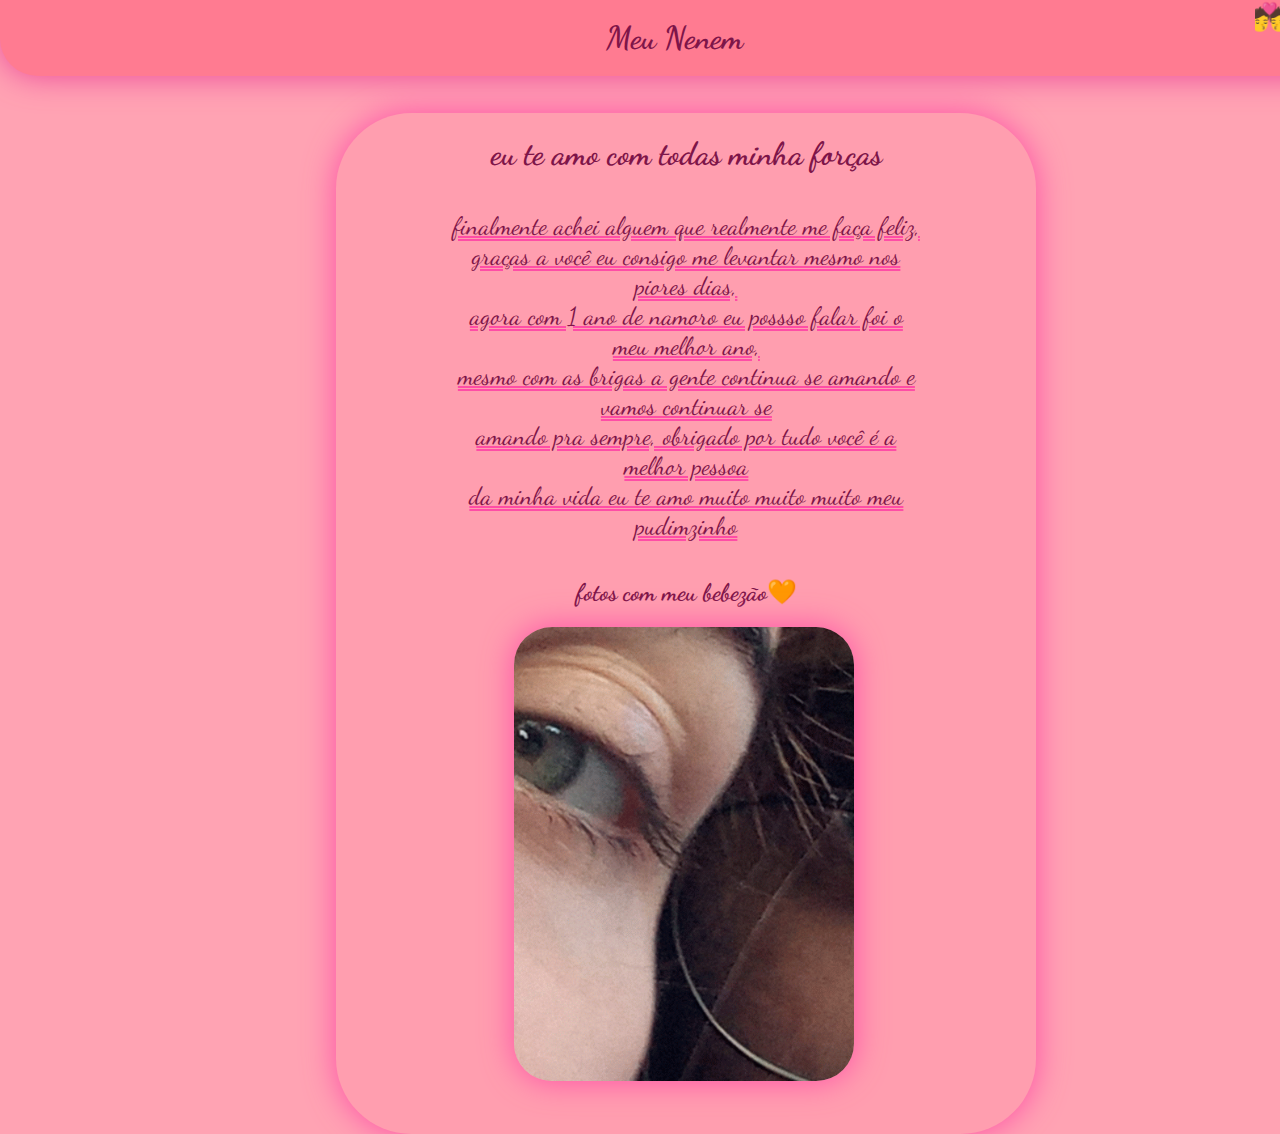
<file: index.html>
<!DOCTYPE html>
<html lang="pt-br">
<head>
    <meta charset="UTF-8">
    <meta http-equiv="X-UA-Compatible" content="IE=edge">
    <meta name="viewport" content="width=device-width, initial-scale=1.0">
    <link rel="stylesheet" type="text/css" href="css/style.css">
    <link rel="preconnect" href="https://fonts.googleapis.com"><link rel="preconnect" href="https://fonts.gstatic.com" crossorigin><link href="https://fonts.googleapis.com/css2?family=Dancing+Script&display=swap" rel="stylesheet">
    
    <title>Feliz Natal</title>
</head>
<body>
    <button id="button"><a href="index2.html" >&#127854;</a></button>
    <button id="button2"><a href="index3.html">&#128143;</a></button>
    <h1 class="titulo" > Meu Nenem </h1>
    <div id="container-1">
        <h1>eu te amo com todas minha forças</h1>

        <p>finalmente achei alguem que realmente me faça feliz,<br> 
        graças a você eu consigo me levantar mesmo nos piores dias,<br>
        agora com 1 ano de namoro eu possso falar foi o meu melhor ano,<br> 
        mesmo com as brigas a gente continua se amando e vamos continuar se <br>
        amando pra sempre, obrigado por tudo você é a melhor pessoa
        <br>da minha vida eu te amo muito muito muito meu pudimzinho </p>

        <h2>fotos com meu bebezão&#129505;</h2>
        <a href="https://www.youtube.com/watch?v=rrmsJhf89MY"><img class="ela1"src="img/ela1.gif"></a>
    </div>
</body>
</html>
</file>
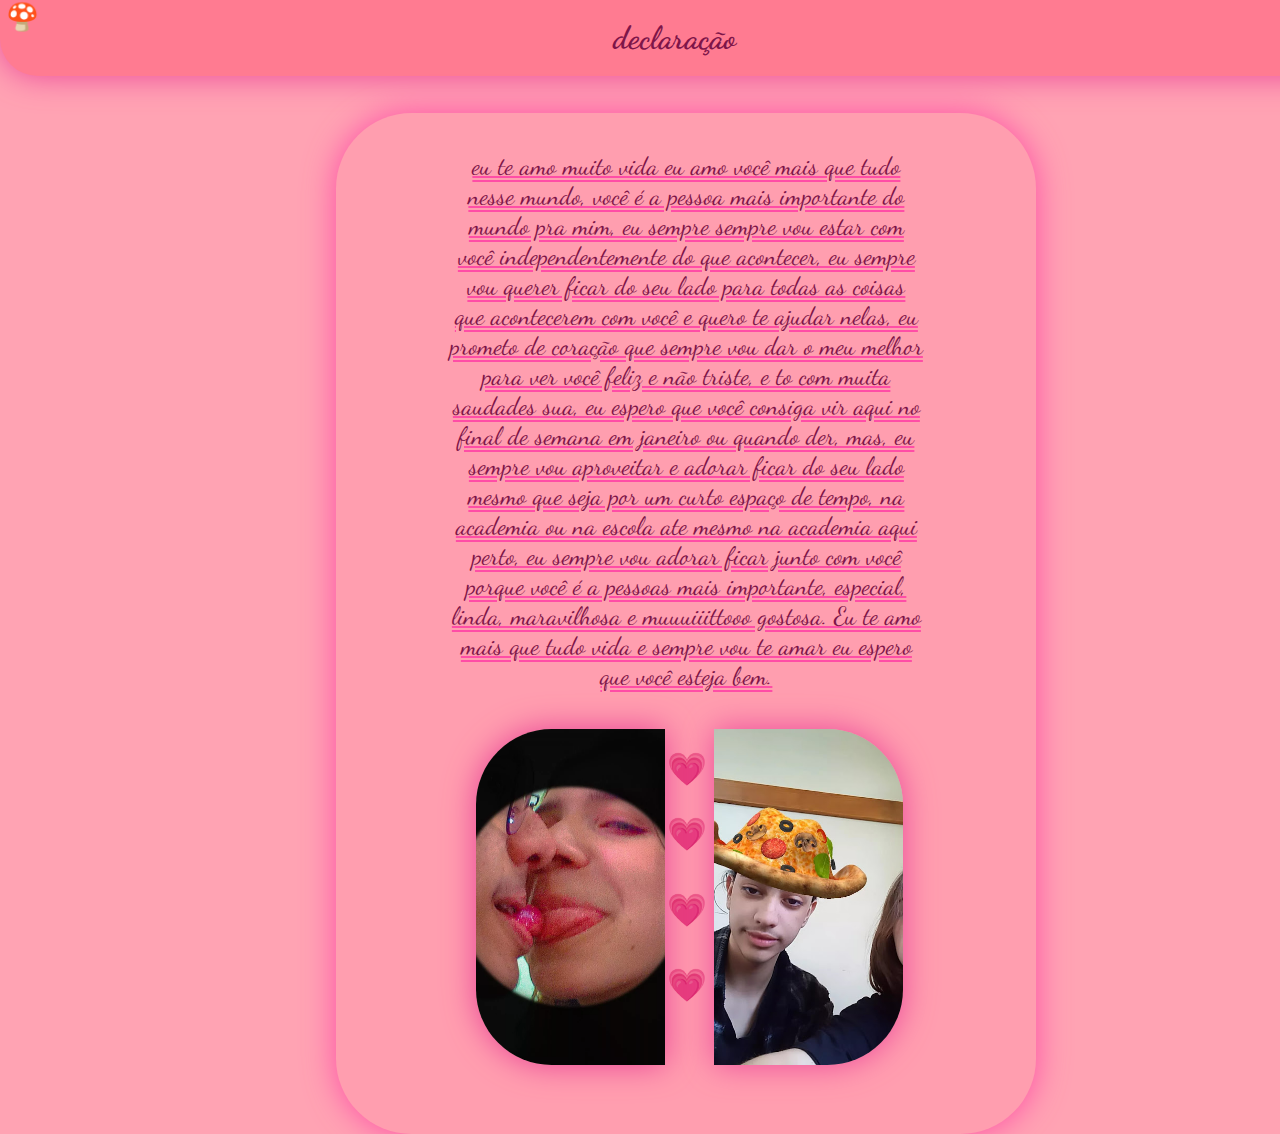
<file: index2.html>
<!DOCTYPE html>
<html lang="pt-br">
<head>
    <meta charset="UTF-8">
    <meta http-equiv="X-UA-Compatible" content="IE=edge">
    <meta name="viewport" content="width=device-width, initial-scale=1.0">
    <link rel="stylesheet" type="text/css" href="css/style2.css">
    <link rel="preconnect" href="https://fonts.googleapis.com"><link rel="preconnect" href="https://fonts.gstatic.com" crossorigin><link href="https://fonts.googleapis.com/css2?family=Dancing+Script&display=swap" rel="stylesheet">
    
    <title>Feliz Natal</title>
</head>
<body>
    <button id="button"><a href="index.html">&#127812;</a></button>
    <button id="button2"><a href="index3.html">&#128143;</a></button>
    <h1 class="titulo">declaração</h1>
    <div id="container-1">
        <p>
            eu te amo muito vida eu amo você mais que tudo nesse mundo,
            você é a pessoa mais importante do mundo pra mim, eu sempre
            sempre vou estar com você independentemente do que acontecer,
            eu sempre vou querer ficar do seu lado para todas as coisas
            que acontecerem com você e quero te ajudar nelas, eu prometo
            de coração que sempre vou dar o meu melhor para ver você feliz
            e não triste, e to com muita saudades sua, eu espero que você
            consiga vir aqui no final de semana em janeiro ou quando der,
            mas, eu sempre vou aproveitar e adorar ficar do seu lado mesmo
            que seja por um curto espaço de tempo, na academia ou na escola
            ate mesmo na academia aqui perto, eu sempre vou adorar ficar junto
            com você porque você é a pessoas mais importante, especial, linda, 
            maravilhosa e muuuiiittooo gostosa. Eu te amo mais que tudo vida e 
            sempre vou te amar eu espero que você esteja bem.
        </p>
        <img class="bj" src="img/bjs.webp">
        <h1 class="heart2">&#128151;</h1>
        <h1 class="heart3">&#128151;</h1>
        <h1 class="heart4">&#128151;</h1>
        <h1 class="heart5">&#128151;</h1>
        <img class="noia" src="img/noia.jpg"
    </div>
</body>
</html>
</file>
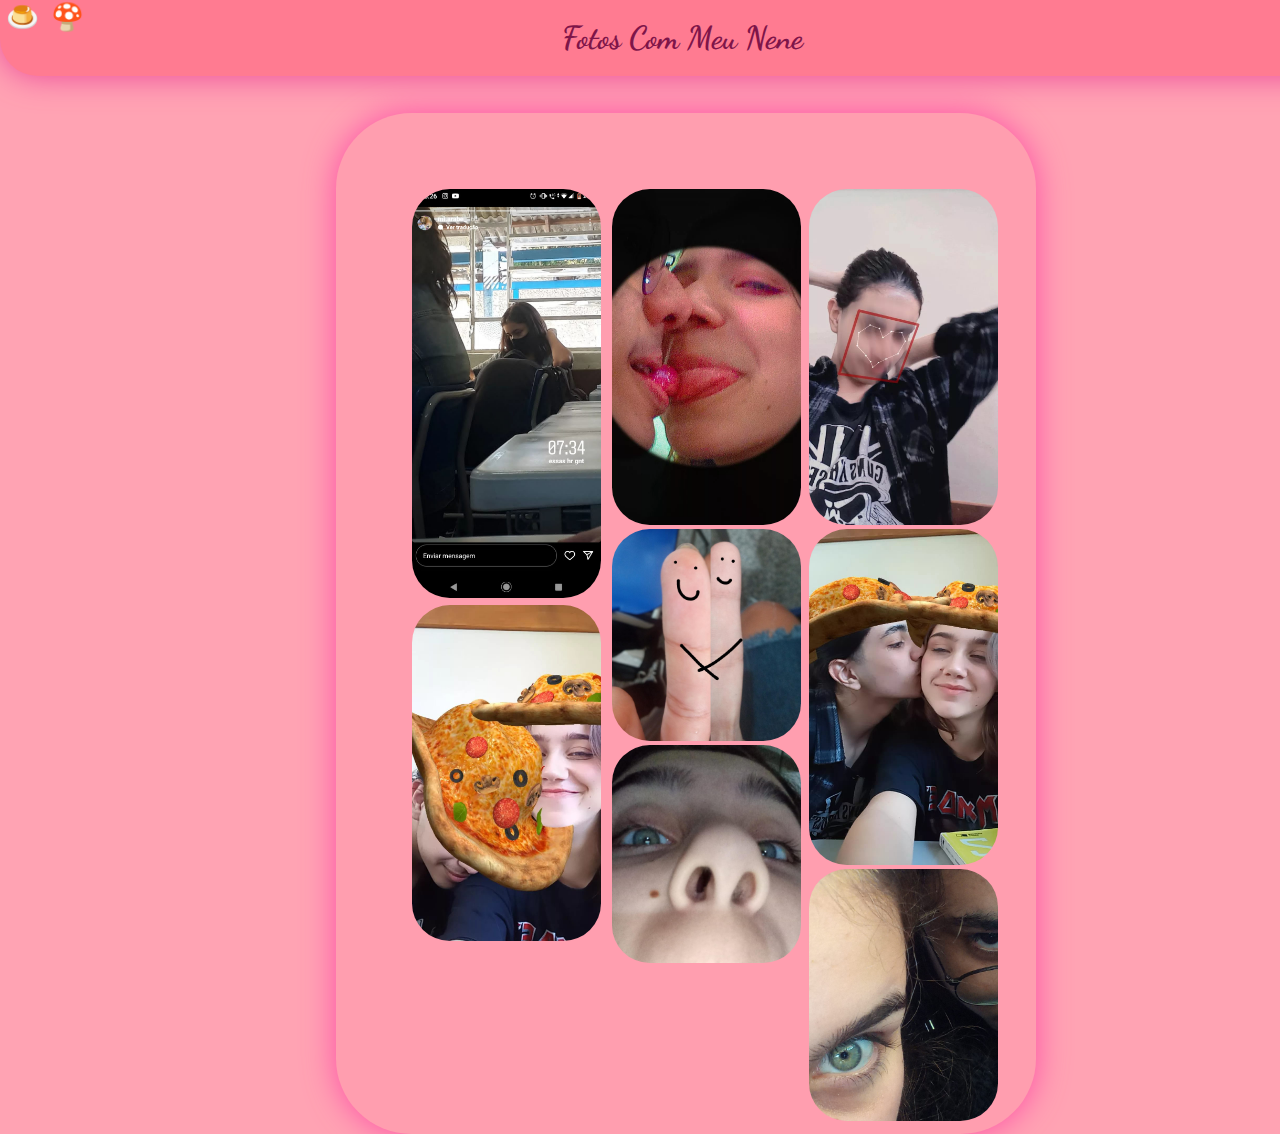
<file: index3.html>
<!DOCTYPE html>
<html lang="pt-br">
<head>
    <meta charset="UTF-8">
    <meta http-equiv="X-UA-Compatible" content="IE=edge">
    <meta name="viewport" content="width=device-width, initial-scale=1.0">
    <link rel="stylesheet" type="text/css" href="css/style3.css">
    <link rel="preconnect" href="https://fonts.googleapis.com"><link rel="preconnect" href="https://fonts.gstatic.com" crossorigin><link href="https://fonts.googleapis.com/css2?family=Dancing+Script&display=swap" rel="stylesheet">
</head>
<body>
    
    <button id="button2"><a href="index.html">&#127854;</a></button>
    <button id="button"><a href="index2.html">&#127812;</a></button>
    <h1 class="titulo">Fotos Com Meu Nene</h1>
     
    <div id="container-1">
        <img class="1aula" src="img/1aula.jpg">
        <img class="bjs" src="img/bjs.webp">
        <img class="boro" src="img/boro.jpg ">
        <img class="chapeu" src="img/chapeu.jpg">
        <img class="dedo" src="img/dedo.jpg">
        <img class="euela" src="img/euela.jpg">
        <img class="hihi" src="img/hihi.jpg">
        <img class="zoio" src="img/zoio.jpg">
    </div>
</body>
</html>
</file>
<file: css/style.css>
html {
    background-color: #ffa3b3;
}

.titulo {
    background-color: #ff7b91;
    box-shadow: 0 0 2rem #ec479a;
    padding: 0.5cm;
    margin: 0;
    height: 1cm;
    width: 34.7cm;
    border-bottom-left-radius: 1cm;
    border-bottom-right-radius: 1cm;
    
}

a {
    text-decoration: none;
}

#button {
    position: absolute;
    font-size: 0.8cm;
    background-color: #ff7b91;
    border: 0cm;
    left: 34.1cm;
}

#button2 {
    position: absolute;
    left: 33cm;
    font-size: 0.7cm;
    background-color: #ff7b91;
    border: 0cm;
    
}

body {
    margin: 0;
}

.ela1 {
    box-shadow:  0 0 2rem #ff4da6;
    border-radius: 1cm;
    position: absolute;
    left: 4.7cm;
    width: 9cm;
}

#container-1 {
    position: absolute;
    top: 3cm;
    width: 700px;
    height: 27cm;
    background-color:#ff9eaf;
    border-radius: 2cm;
    box-shadow:  0 0 2rem #ff4da6;
    position: absolute;
    left: 8.9cm;
}

p, h1, h2 {
    text-align: center;
    color: #7e1549;
    font-family: 'Dancing Script', cursive;

}

p {
    font-size: 25px;
    margin: 1cm;
    margin-left: 3cm;
    margin-right: 3cm;
    text-decoration: underline;
    text-decoration-style: double;
    text-decoration-color: #ff4da6;
}

@media (max-width: 600px) {
    #container-1 {
        position: absolute;
        top: 3cm;
        width: 10cm;
        height: 38cm;
        background-color:#ff9eaf;
        border-radius: 2cm;
        box-shadow:  0 0 2rem #ff4da6;
        position: absolute;
        left: 1.6cm;
    }
    
    .ela1 {
        box-shadow:  0 0 2rem #ff4da6;
        border-radius: 1cm;
        position: absolute;
        left: 2cm;
        width: 6cm;
    }

    .titulo {
        background-color: #ff7b91;
        box-shadow: 0 0 2rem #ec479a;
        padding: 0.5cm;
        margin: 0;
        height: 1cm;
        width: 11.75cm;
        border-bottom-left-radius: 1cm;
        border-bottom-right-radius: 1cm;
    }

    #button {
        position: absolute;
        font-size: 0.8cm;
        background-color: #ff7b91;
        border: 0cm;
        left: 10.6cm;
        
    }

    #button2 {
        position: absolute;
        left: 9cm;
        font-size: 0.7cm;
        background-color: #ff7b91;
        border: 0cm;
        
    }

}
</file>
<file: css/style2.css>
html {
    background-color: #ffa3b3;
}

.titulo {
    background-color: #ff7b91;
    box-shadow: 0 0 2rem #ec479a;
    padding: 0.5cm;
    margin: 0;
    height: 1cm;
    width: 34.7cm;
    border-bottom-left-radius: 1cm;
    border-bottom-right-radius: 1cm;
    text-align: center;
    
}

body {
    margin: 0;
}

#container-1 {
    position: absolute;
    top: 3cm;
    width: 700px;
    height: 27cm;
    background-color:#ff9eaf;
    border-radius: 2cm;
    box-shadow:  0 0 2rem #ff4da6;
    left: 8.9cm;
}

p, h1, h2 {
    text-align: center;
    color: #7e1549;
    font-family: 'Dancing Script', cursive;

}

p {
    font-size: 25px;
    margin: 1cm;
    margin-left: 3cm;
    margin-right: 3cm;
    text-decoration: underline;
    text-decoration-style: double;
    text-decoration-color: #ff4da6;
}

#button {
    position: absolute;
    font-size: 0.7cm;
    background-color: #ff7b91;
    border: 0cm;
    
}

#button2 {
    position: absolute;
    left: 34.5cm;
    font-size: 0.7cm;
    background-color: #ff7b91;
    border: 0cm;
    
}

a {
    text-decoration: none;
}


.bj {
    width: 5cm;
    position: absolute;
    left: 3.7cm;
    border-top-left-radius: 2cm;
    border-bottom-left-radius: 2cm;
    box-shadow: 0 0 2rem #e94095;
}

.noia {
    width: 5cm;
    position: absolute;
    left: 10cm;
    border-top-right-radius: 2cm;
    border-bottom-right-radius: 2cm;
    box-shadow: 0 0 2rem #ec479a;
}

.heart2, .heart3, .heart4, .heart5 {
    display: inline-block;
    position: absolute;
    left: 8.76cm;
}

.heart3 {
    top: 18cm;
}

.heart4 {
    top: 20cm;
}

.heart5 {
    top: 22cm;
}

@media (max-width: 600px) {
    #container-1 {
        position: absolute;
        top: 3cm;
        width: 450px;
        height: 42cm;
        left: 0.4cm;
    }

    .noia {
        position: absolute;
        left: 6.6cm;
    }

    .bj {
        position: absolute;
        left: 0.5cm;
    }

    .heart3 {
        top: 40cm;
        left: 5.5cm;
    }
    
    .heart4 {
        top: 36.8cm;
        left: 5.5cm;
    }
    
    .heart5 {
        top: 33cm;
        left: 5.5cm;
    }

    .titulo {
        height: 1cm;
        width: 11.70cm;
    }

    #button2 {
        left: 11.5cm;
    }
}
</file>
<file: css/style3.css>
html {
    background-color: #ffa3b3;
}

.titulo {
    background-color: #ff7b91;
    box-shadow: 0 0 2rem #ec479a;
    padding: 0.5cm;
    margin: 0;
    height: 1cm;
    width: 35.13cm;
    border-bottom-left-radius: 1cm;
    border-bottom-right-radius: 1cm;
    text-align: center;
    
}

#button {
    position: absolute;
    left: 1.2cm;
    font-size: 0.7cm;
    background-color: #ff7b91;
    border: 0cm;
    
}

a {
    text-decoration: none;
}

#button2 {
    position: absolute;
    font-size: 0.7cm;
    background-color: #ff7b91;
    border: 0cm;
    
}

body {
    margin: 0;
}

#container-1 {
    position: absolute;
    top: 3cm;
    width: 700px;
    height: 27cm;
    background-color:#ff9eaf;
    border-radius: 2cm;
    box-shadow:  0 0 2rem #ff4da6;
    position: absolute;
    left: 8.9cm;
}

p, h1, h2 {
    text-align: center;
    color: #7e1549;
    font-family: 'Dancing Script', cursive;

}

p {
    font-size: 25px;
    margin: 1cm;
    margin-left: 3cm;
    margin-right: 3cm;
    text-decoration: underline;
    text-decoration-style: double;
    text-decoration-color: #ff4da6;
}

img {
    width: 5cm;
    position: absolute;
    border-radius: 1cm;
    margin: 2cm;
}

.bjs {
    left: 5.3cm;
}

.boro {
    left: 10.5cm;
}

.chapeu {
    top: 11cm;
}

.dedo {
    top: 9cm;
    left: 5.3cm;
}

.euela {
    top: 9cm;
    left: 10.5cm;
}

.hihi {
    top: 14.7cm;
    left: 5.3cm;
}

.zoio {
    top: 18cm;
    left: 10.5cm;
} 

@media (max-width: 600px) {
    .titulo {
        height: 1cm;
        width: 11.70cm;
    }
    
    #button {
        left: 1.2cm;  
    }

    #button2 {
        position: absolute;
        font-size: 0.7cm;
        background-color: #ff7b91;
        border: 0cm;
        
    }
     
    #container-1 {
        width: 450px;
        height: 42cm;
        left: 0.4cm;
    }
  
    img {
        width: 3.5cm;  
        box-shadow: 0 0 2rem #ff4da6;
    }
    
    .bjs {
        left: 5.3cm;
    }
    
    .boro {
        left: 2.6cm;
        top: 23cm;
    }
    
    .chapeu {
        top: 9cm;
    }
    
    .dedo {
        top: 7cm;
        left: 5.3cm;
    }
    
    .euela {
        top: 16cm;
        left: 0.1em;
    }
    
    .hihi {
        top: 12cm;
        left: 5.3cm;
    }
    
    .zoio {
        top: 17cm;
        left: 5.3cm;
    } 
}
</file>
